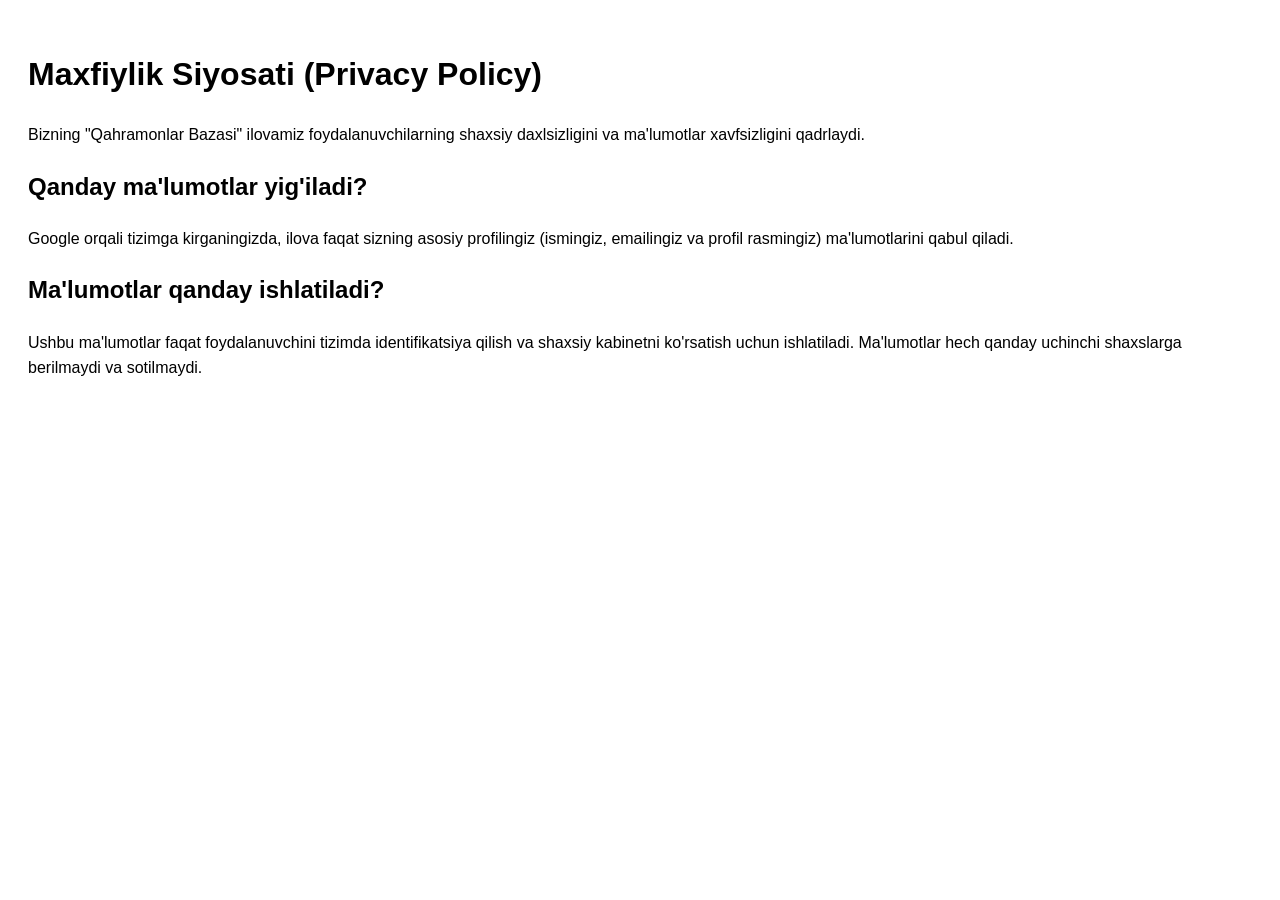
<file: privacy.html>
<!DOCTYPE html>
<html lang="uz">
<head>
    <meta charset="UTF-8">
    <title>Maxfiylik Siyosati - Qahramonlar Bazasi</title>
</head>
<body style="font-family: sans-serif; padding: 20px; line-height: 1.6;">
    <h1>Maxfiylik Siyosati (Privacy Policy)</h1>
    <p>Bizning "Qahramonlar Bazasi" ilovamiz foydalanuvchilarning shaxsiy daxlsizligini va ma'lumotlar xavfsizligini qadrlaydi.</p>
    <h2>Qanday ma'lumotlar yig'iladi?</h2>
    <p>Google orqali tizimga kirganingizda, ilova faqat sizning asosiy profilingiz (ismingiz, emailingiz va profil rasmingiz) ma'lumotlarini qabul qiladi.</p>
    <h2>Ma'lumotlar qanday ishlatiladi?</h2>
    <p>Ushbu ma'lumotlar faqat foydalanuvchini tizimda identifikatsiya qilish va shaxsiy kabinetni ko'rsatish uchun ishlatiladi. Ma'lumotlar hech qanday uchinchi shaxslarga berilmaydi va sotilmaydi.</p>
</body>
</html>
</file>
